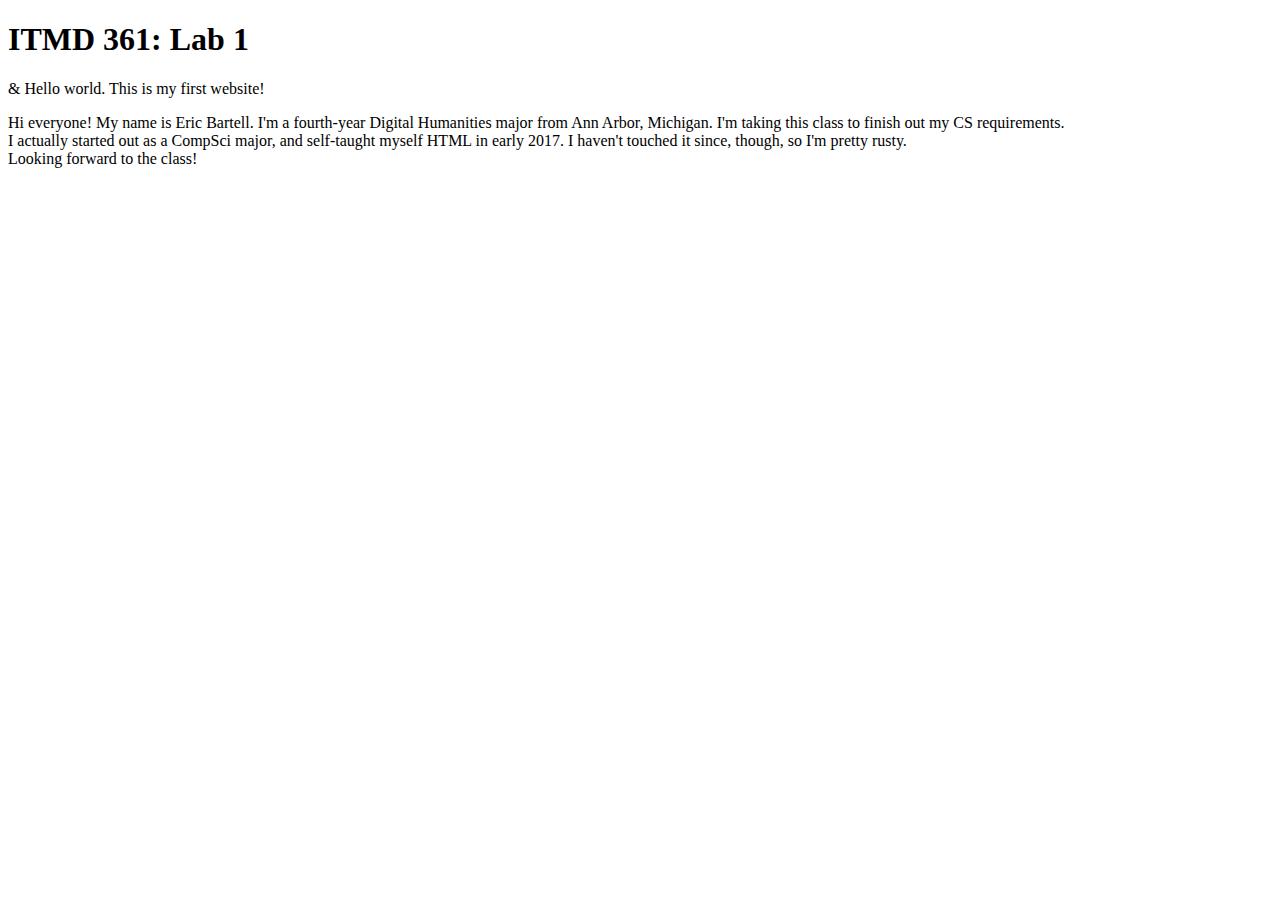
<file: labs/lab1/lab1.html>
<!DOCTYPE html>
<html lang="en">
<head>
	<meta charset="UTF-8">
	<title>ITMD-361 Internet Technologies and Web Design</title>
</head>
<body>
  <h1>ITMD 361: Lab 1</h1>
  <p>&amp; Hello world. This is my first website!</p>
  <p>Hi everyone! My name is Eric Bartell. I'm a fourth-year Digital Humanities major from Ann Arbor, Michigan. I'm taking this class to finish out my CS requirements. <br />
  I actually started out as a CompSci major, and self-taught myself HTML in early 2017. I haven't touched it since, though, so I'm pretty rusty. <br />
  Looking forward to the class!</p>
</body>
</html>
</file>
